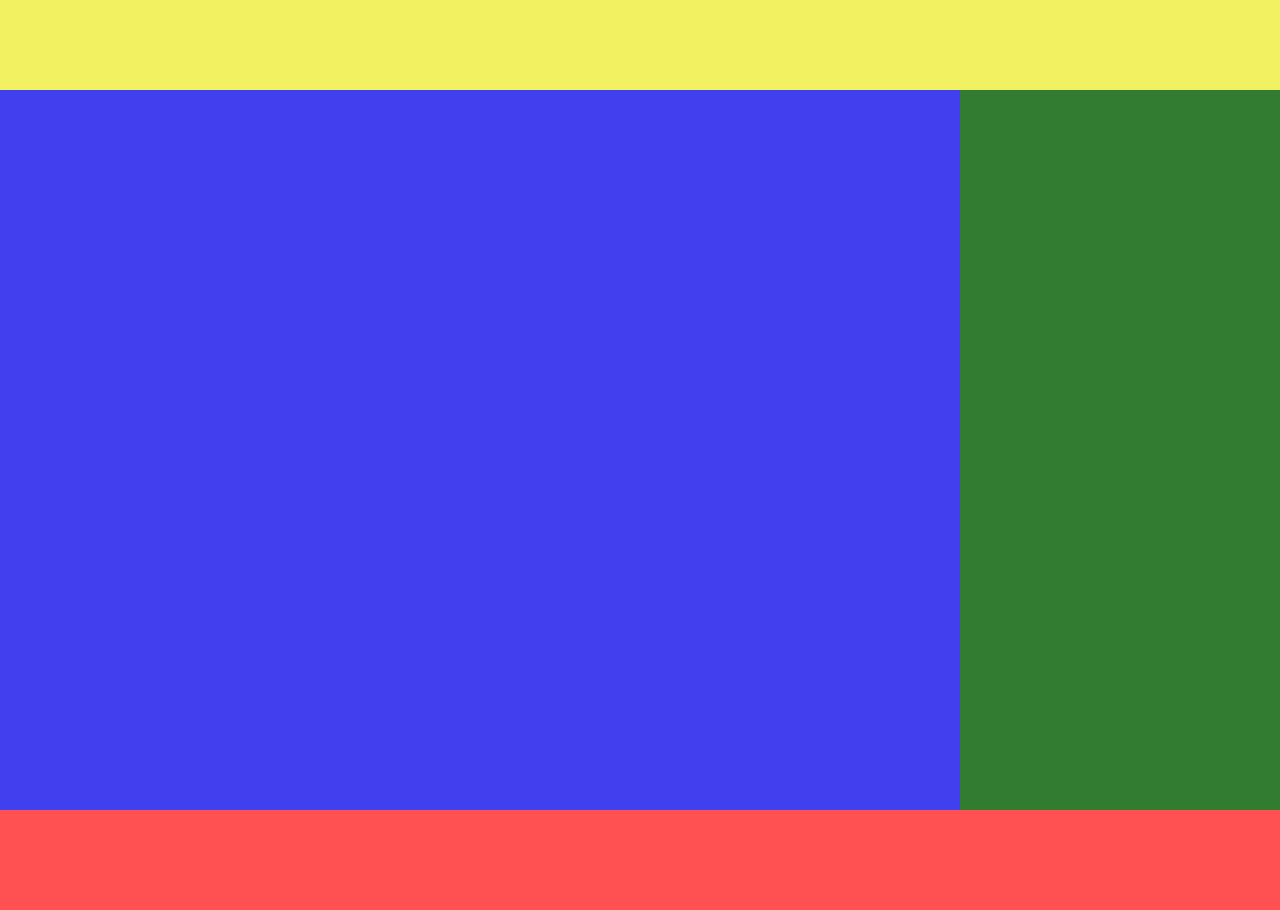
<file: exe01/index.html>
<!DOCTYPE html>
<html lang="pt-br">
<head>
    <meta charset="UTF-8">
    <meta http-equiv="X-UA-Compatible" content="IE=edge">
    <meta name="viewport" content="width=device-width, initial-scale=1.0">
    <title>CSS Grid</title>
    <link rel="stylesheet" href="style.css">
</head>
<body>
    <div class="container">
        <header></header>
        <main></main>
        <aside></aside>
        <footer></footer>
    </div>
</body>
</html>
</file>
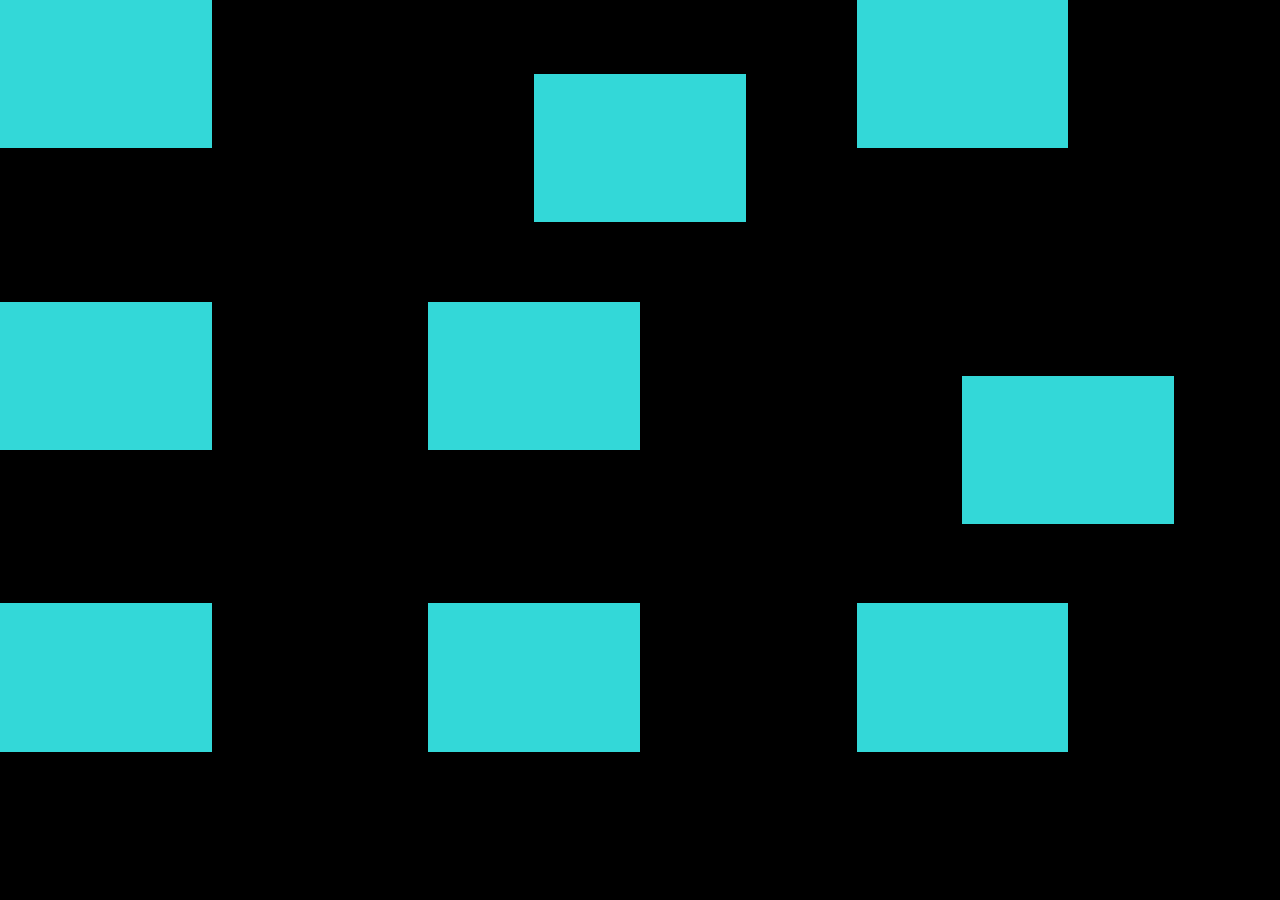
<file: exe02/index.html>
<!DOCTYPE html>
<html lang="en">
<head>
    <meta charset="UTF-8">
    <meta http-equiv="X-UA-Compatible" content="IE=edge">
    <meta name="viewport" content="width=device-width, initial-scale=1.0">
    <title>CSS Grid</title>
    <link rel="stylesheet" href="style.css">
</head>
<body>
    <div class="container">
        <div></div>
        <div class="center" ></div>
        <div></div>
        <div></div>
        <div></div>
        <div class="center" ></div>
        <div></div>
        <div></div>
        <div></div>
    </div>
</body>
</html>
</file>
<file: exe01/style.css>
* {
    padding: 0;
    margin: 0;
    box-sizing: border-box;
    background-color: rgb(127, 219, 255);
}

.container {
    display: grid;
    grid-template-columns: 3fr 1fr;
    /* grid-template-rows: 10vh 70vh 20vh; */
    grid-template-rows: 10vh 80vh 10vh;

    /* grid-gap: 20px 50px; */

    grid-template-areas:'header header'
                        'main aside'
                        'footer footer';

}

header {
    background-color: rgb(241, 241, 98);
    
    /* grid-column-start: 1; */
    /* grid-column-end: 3; */

    /* grid-row-start: 3; */
    /* grid-row-end: 4; */

    /* Short hand */
    /* grid-column: 1/3; */
    /* grid-row: 3/4; */

    grid-area: header;

}

main {
    background-color: rgb(64, 64, 238);
    grid-area: main;
    
}

aside {
    background-color: rgb(49, 124, 49);
    grid-area: aside;
}

footer {
    background-color: rgb(255, 81, 81);
    height: 100px;
    grid-area: footer;
}
</file>
<file: exe02/style.css>
* {
    padding: 0;
    margin: 0;
    box-sizing: border-box;
    width: 100%;
    height: 100%;
}

.container {
    background-color: black;
    width: 100vw;
    height: 100vh;

    display: grid;
    grid-template-columns: 1fr 1fr 1fr;
    grid-template-rows: 1fr 1fr 1fr;

    grid-gap: 5px;

    /* justify-content: center;
    align-content: center; */

    /* justify-items: center ;
    align-items: center; */

}

.container > div {
    background-color: rgb(51, 216, 216);
    width: 50%;
    height: 50%;
    
}

.center {
    justify-self: center;
    align-self: center;
}
</file>
